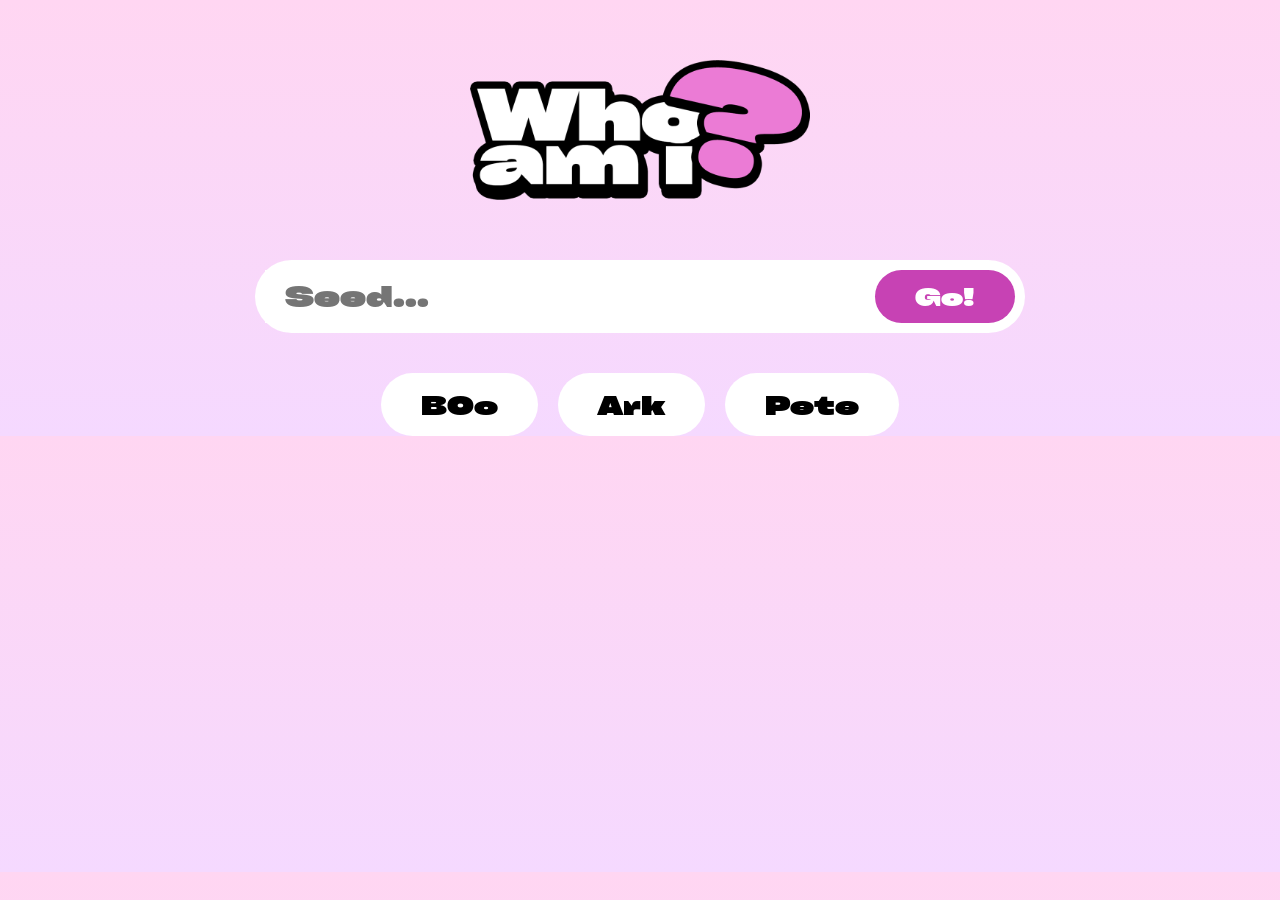
<file: index.html>
<!DOCTYPE html>
<html>
<head>
<link rel="stylesheet" href="style.css">
</head>
<body class="pink-bg">

<div class="logo-big">
  <img src="assets/logo.png">
</div>

<div class="seed-box">
  <input id="seedInput" placeholder="Seed..." />
  <button id="goBtn">Go!</button>
</div>

<div class="char-select">
  <button class="char-btn" data-char="B">B0o</button>
  <button class="char-btn" data-char="A">Ark</button>
  <button class="char-btn" data-char="P">Pete</button>
</div>
<script src="page1.js"></script>
</body>
</html>
</file>
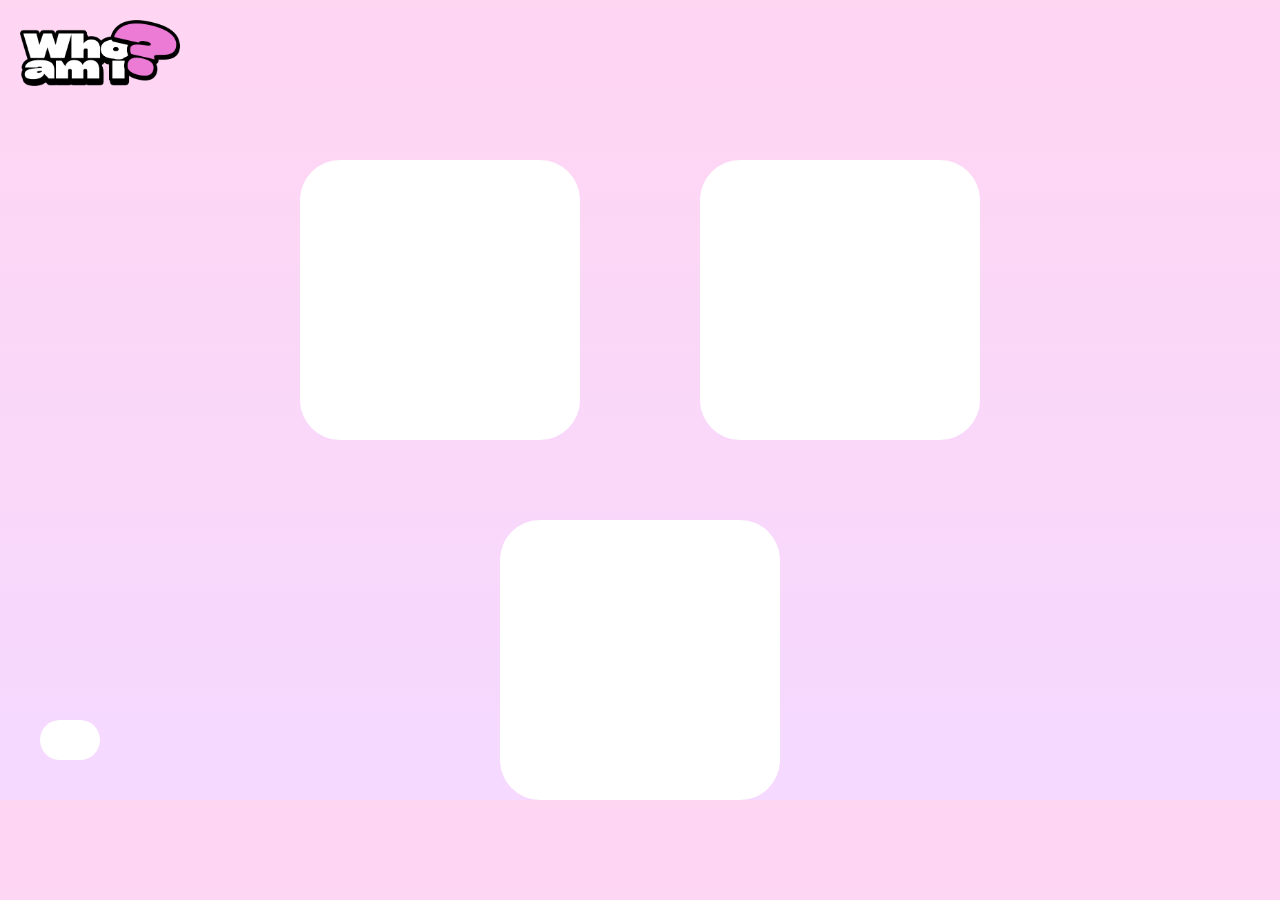
<file: page2.html>
<!DOCTYPE html>
<html>
<head>
<link rel="stylesheet" href="style.css">
</head>
<body class="pink-bg">

<div class="logo-small">
  <img src="assets/logo.png">
</div>

<div class="top-row">
  <div class="card" id="friend1"></div>
  <div class="card" id="friend2"></div>
</div>

<div class="turn-box" id="turnOrder"></div>

<div class="bottom-row">
  <div class="card my-card" id="myCard"></div>
</div>

<script src="page2.js"></script>
</body>
</html>
</file>
<file: style.css>
body.pink-bg {
  background: linear-gradient(#ffd6f2, #f5d9ff);
  font-family: "Cy Grotesk";
  margin: 0;
}

@font-face {
  font-family: "Cy Grotesk";
  src: url("kobuzan-cy-grotesk-grand-dark.otf") format("opentype");
  font-weight: 400;
  font-style: normal;
}

* {
  font-family: "Cy Grotesk", sans-serif;
}

/* LOGOS */
.logo-big img {
  width: 340px;
  display: block;
  margin: 60px auto;
}

.logo-small img {
  width: 160px;
  position: absolute;
  top: 20px;
  left: 20px;
}

/* SEED INPUT */
.seed-box {
  font-family: "Cy Grotesk";
  width: 750px;
  margin: auto;
  display: flex;
  background: white;
  border-radius: 60px;
  padding: 10px;
}

.seed-box input {
  flex: 1;
  border: none;
  font-size: 28px;
  padding-left: 20px;
  outline: none;
}

.seed-box button {
  background: #c742b4;
  color: white;
  border-radius: 50px;
  border: none;
  padding: 12px 40px;
  font-size: 24px;
  cursor: pointer;
  transition: .2s;
}

/* CHAR SELECT */
.char-select {
  display: flex;
  justify-content: center;
  gap: 20px;
  margin-top: 40px;
}

.char-btn {
  background: white;
  border-radius: 40px;
  padding: 16px 40px;
  font-size: 26px;
  border: none;
  cursor: pointer;
  transition: .2s;
}

.char-btn.selected {
  background: #ff9de6;
}

/* HOVER ANIMATION */
button:hover {
  transform: scale(1.08);
  filter: brightness(0.9);
}

/* PAGE 2 */
.top-row {
  display: flex;
  justify-content: center;
  gap: 120px;
  margin-top: 160px;
}

.bottom-row {
  display: flex;
  justify-content: center;
  margin-top: 80px;
}

.card {
  width: 280px;
  height: 280px;
  border-radius: 40px;
  background: white;
  display: flex;
  align-items: center;
  justify-content: center;
  overflow: hidden;
  position: relative;
}

.card img {
  width: 100%;
  height: 100%;
  object-fit: cover;
}

.hidden-card {
  font-size: 120px;
  color: pink;
}

.badge {
  position: absolute;
  bottom: 10px;
  right: 10px;
  background: #c742b4;
  color: white;
  padding: 8px 18px;
  border-radius: 30px;
  font-weight: bold;
}

/* TURN BOX */
.turn-box {
  position: absolute;
  left: 40px;
  bottom: 140px;
  background: white;
  border-radius: 30px;
  padding: 20px 30px;
  font-size: 22px;
}
</file>
